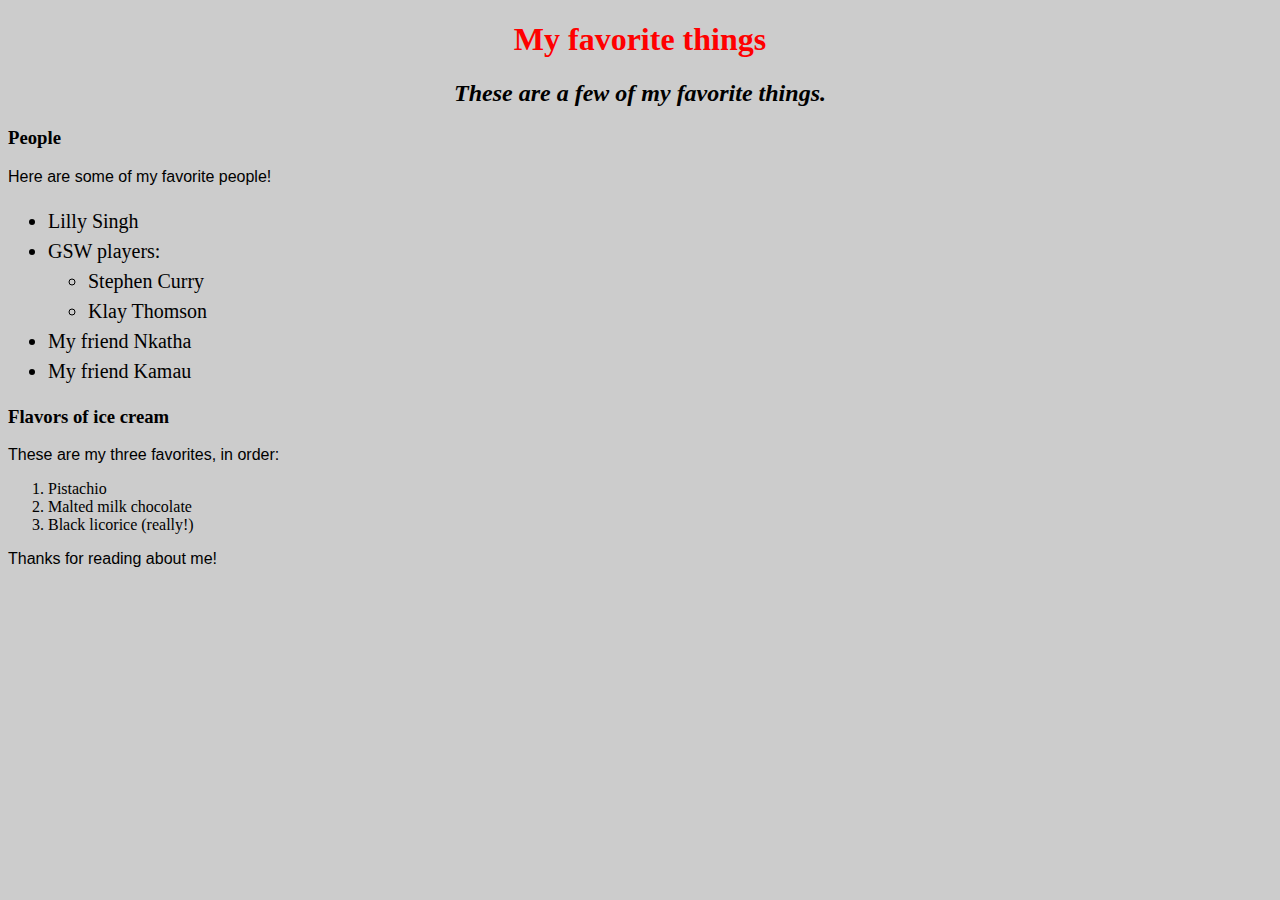
<file: index.html>
<!DOCTYPE html>
<html>
  <head>
    <link href="css/styles.css" rel="stylesheet" type="text/css">
    <title>Aringo's favorite things</title>
  </head>
  <body>
    <h1>My favorite things</h1>
    <h2>These are a few of my favorite things.</h2>

    <h3>People</h3>
    <p>Here are some of my favorite people!</p>
    <ul>
      <li>Lilly Singh</li>
      <li>GSW players:
        <ul>
          <li>Stephen Curry</li>
          <li>Klay Thomson</li>
        </ul>
      </li>
      <li>My friend Nkatha</li>
      <li>My friend Kamau</li>
    </ul>

    <h3>Flavors of ice cream</h3>
    <p>These are my three favorites, in order:</p>
    <ol>
      <li>Pistachio</li>
      <li>Malted milk chocolate</li>
      <li>Black licorice (really!)</li>
    </ol>

    <p>Thanks for reading about me!</p>
  </body>
</html>
</file>
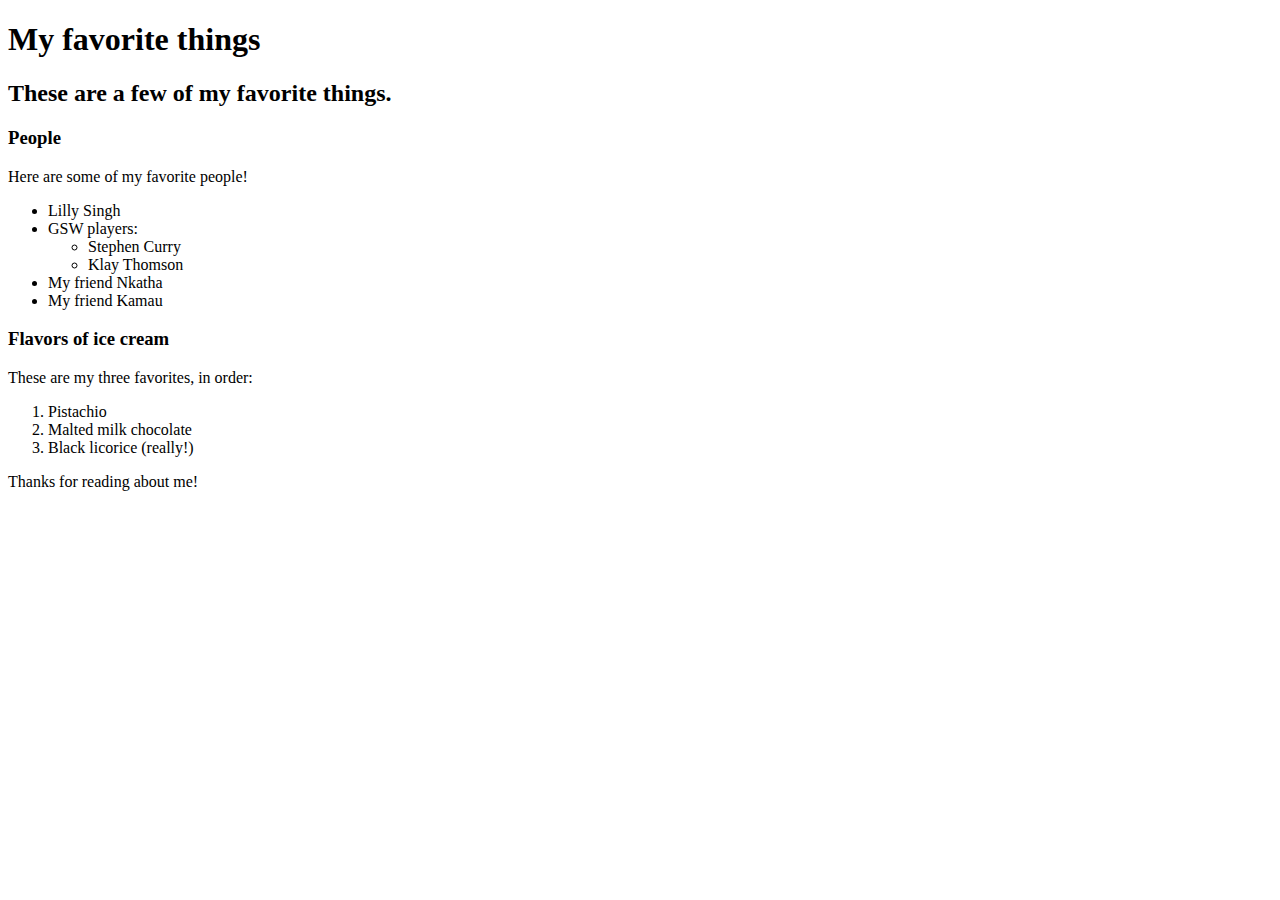
<file: favorite-things.html>
<!DOCTYPE html>
<html>
  <head>
    <title>Aringo's favorite things</title>
  </head>
  <body>
    <h1>My favorite things</h1>
    <h2>These are a few of my favorite things.</h2>

    <h3>People</h3>
    <p>Here are some of my favorite people!</p>
    <ul>
      <li>Lilly Singh</li>
      <li>GSW players:
        <ul>
          <li>Stephen Curry</li>
          <li>Klay Thomson</li>
        </ul>
      </li>
      <li>My friend Nkatha</li>
      <li>My friend Kamau</li>
    </ul>

    <h3>Flavors of ice cream</h3>
    <p>These are my three favorites, in order:</p>
    <ol>
      <li>Pistachio</li>
      <li>Malted milk chocolate</li>
      <li>Black licorice (really!)</li>
    </ol>

    <p>Thanks for reading about me!</p>
  </body>
</html>
</file>
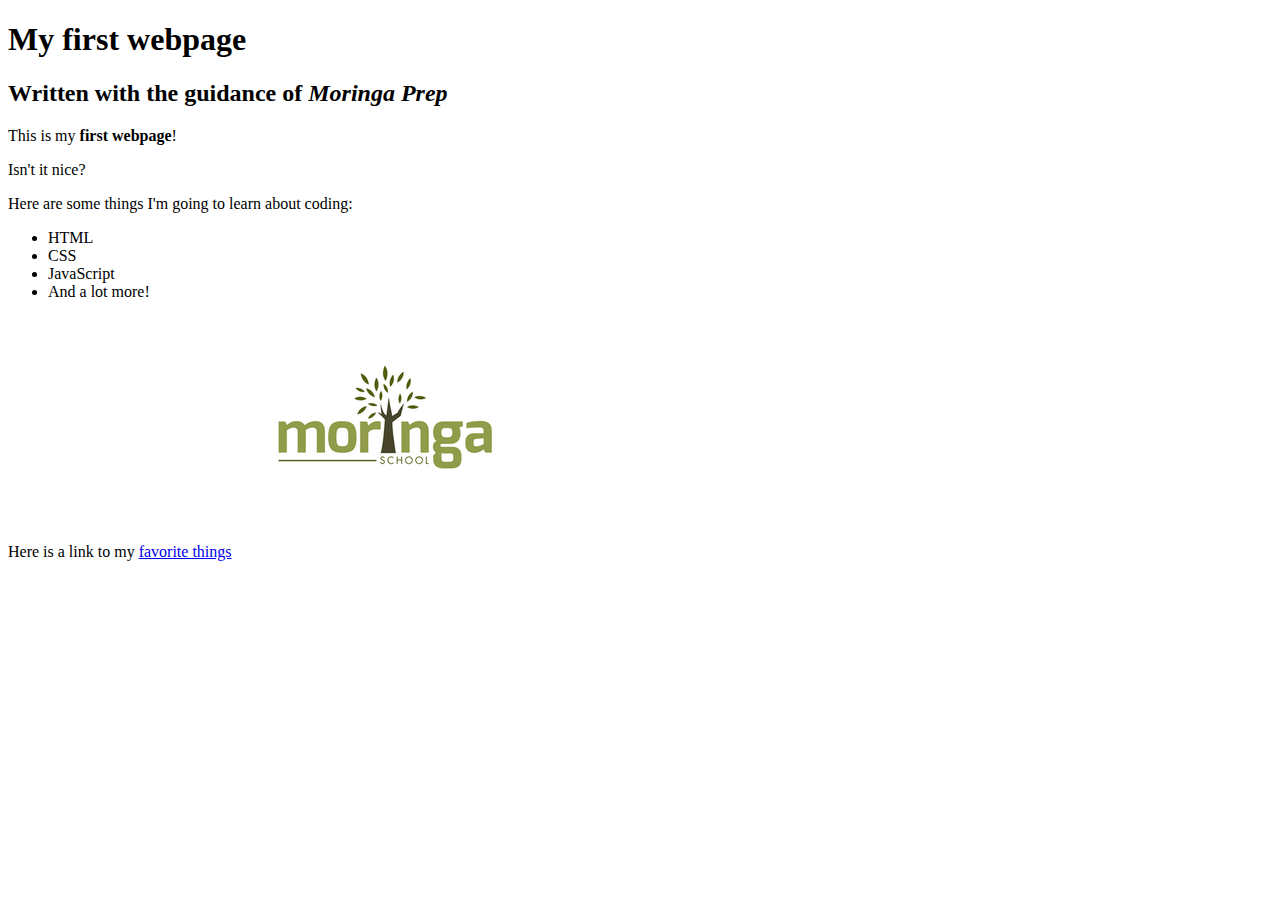
<file: my-first-webpage.html>
<!DOCTYPE html>
<html>
  <head>
    <title>Web page #1!</title>
  </head>

  <body>
    <h1>My first webpage</h1>
    <h2>Written with the guidance of <em>Moringa Prep</em></h2>

    <p>This is my <strong>first webpage</strong>!</p><p>Isn't it nice?</p>

    <p>Here are some things I'm going to learn about coding:</p>
    <ul>
      <li>HTML</li>
      <li>CSS</li>
      <li>JavaScript</li>
      <li>And a lot more!</li>
    </ul>
    <p>Here is a link to my <a href="favorite-things.html">favorite things</a>
    <img src="moringa.png" alt="A photo of a moringa school logo"></p>
  </body>
</html>
</file>
<file: css/styles.css>
h1 {
  color: red;
  text-align: center;
  }

  h2 {
    font-style: italic;
    text-align: center;
  }

  p {
    font-family: sans-serif;
  }

  ul {
    font-size: 20px;
    line-height: 30px;
  }
  html {
        background: #cccccc
  }
</file>
